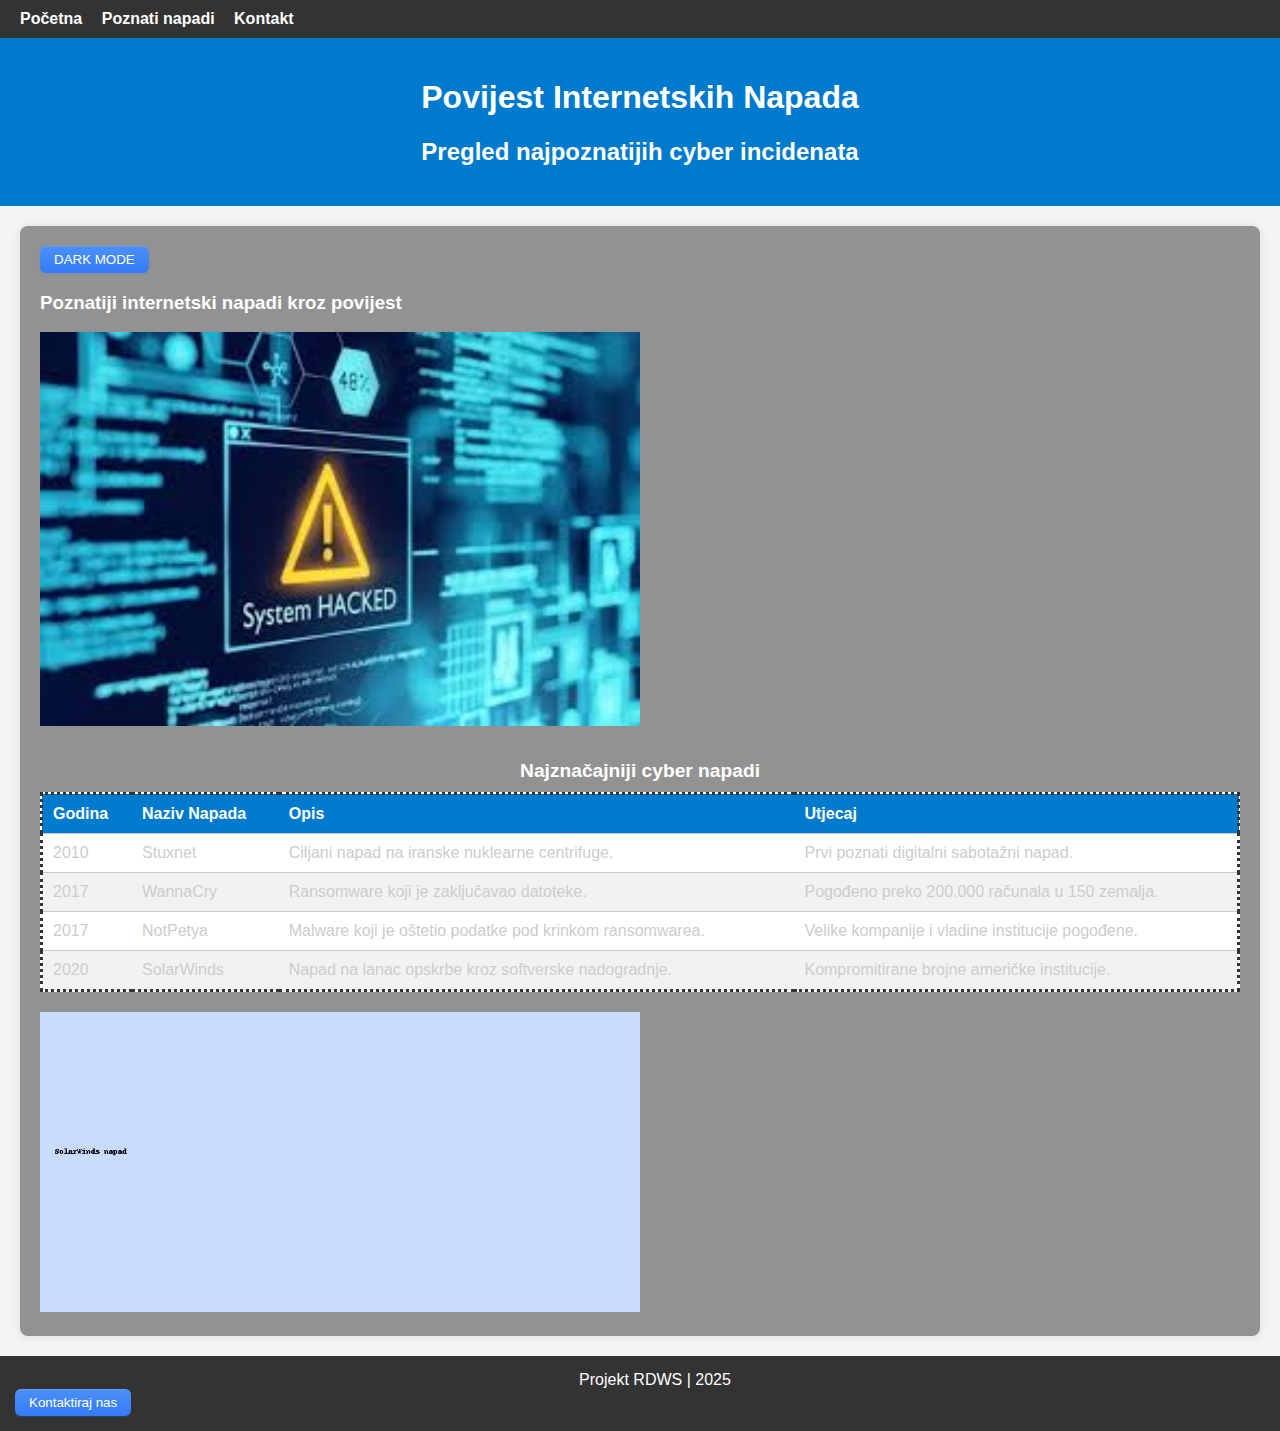
<file: index.html>
<!DOCTYPE html>
<html lang="hr">

<head>
    <meta charset="UTF-8">
    <meta name="viewport" content="width=device-width, initial-scale=1.0">
    <meta name="description" content="Povijest internetskih napada">
    <meta name="author" content="Projekt">
    <title>Povijest Internetskih Napada</title>
    <link rel="stylesheet" href="stil.css">
</head>

<body>
    <nav>
        <a href="index.html">Početna</a>
        <a href="#napadi">Poznati napadi</a>
        <a href="#kontakt">Kontakt</a>
    </nav>

    <header>
        <h1>Povijest Internetskih Napada</h1>
        <h2>Pregled najpoznatijih cyber incidenata</h2>
    </header>

    <article class="content">

        <button id="theme-toggle">DARK MODE</button>

        <h3>Poznatiji internetski napadi kroz povijest</h3>
        <img src="images/stuxnet.jpg" alt="Stuxnet ilustracija" width="50%">
        <table class="attack-table" id="napadi">
            <caption>Najznačajniji cyber napadi</caption>
            <thead>
                <tr>
                    <th>Godina</th>
                    <th>Naziv Napada</th>
                    <th>Opis</th>
                    <th>Utjecaj</th>
                </tr>
            </thead>
            <tbody>
                <tr>
                    <td>2010</td>
                    <td>Stuxnet</td>
                    <td>Ciljani napad na iranske nuklearne centrifuge.</td>
                    <td>Prvi poznati digitalni sabotažni napad.</td>
                </tr>
                <tr>
                    <td>2017</td>
                    <td>WannaCry</td>
                    <td>Ransomware koji je zaključavao datoteke.</td>
                    <td>Pogođeno preko 200.000 računala u 150 zemalja.</td>
                </tr>
                <tr>
                    <td>2017</td>
                    <td>NotPetya</td>
                    <td>Malware koji je oštetio podatke pod krinkom ransomwarea.</td>
                    <td>Velike kompanije i vladine institucije pogođene.</td>
                </tr>
                <tr>
                    <td>2020</td>
                    <td>SolarWinds</td>
                    <td>Napad na lanac opskrbe kroz softverske nadogradnje.</td>
                    <td>Kompromitirane brojne američke institucije.</td>
                </tr>
            </tbody>
        </table>
        <img src="images/solorigate.jpg" alt="SolarWinds napad" width="50%" style="margin-top:20px;">
    </article>



    <footer>
        Projekt RDWS | 2025  

    <button onclick="otvoriFormu()">Kontaktiraj nas</button>
    <div id="overlay" onclick="zatvoriFormu()"></div>

  <div id="kontakt" class="kontakt">
    <form onsubmit="zatvoriFormu(); return false;">
      <input type="text" placeholder="Ime" required>
      <input type="email" placeholder="Email" required>
      <textarea placeholder="Poruka" required></textarea>
      <button type="submit">Pošalji</button>
      <br>
      <button type="button" onclick="zatvoriFormu()">Zatvori</button>
    </form>
    </footer>

<script>
        const toggleButton = document.getElementById('theme-toggle');
        const body = document.body;

        body.classList.add('light-mode');

        toggleButton.addEventListener('click', () => {
            if (body.classList.contains('light-mode')) {
                body.classList.replace('light-mode', 'dark-mode');
                toggleButton.textContent = 'LIGHT MODE';
            } else {
                body.classList.replace('dark-mode', 'light-mode');
                toggleButton.textContent = 'DARK MODE';
            }
        });

    function otvoriFormu() {
      document.getElementById('kontakt').style.display = 'block';
      document.getElementById('overlay').style.display = 'block';
    }

    function zatvoriFormu() {
      document.getElementById('kontakt').style.display = 'none';
      document.getElementById('overlay').style.display = 'none';
    }

  </script>

</body>
</html>
</file>
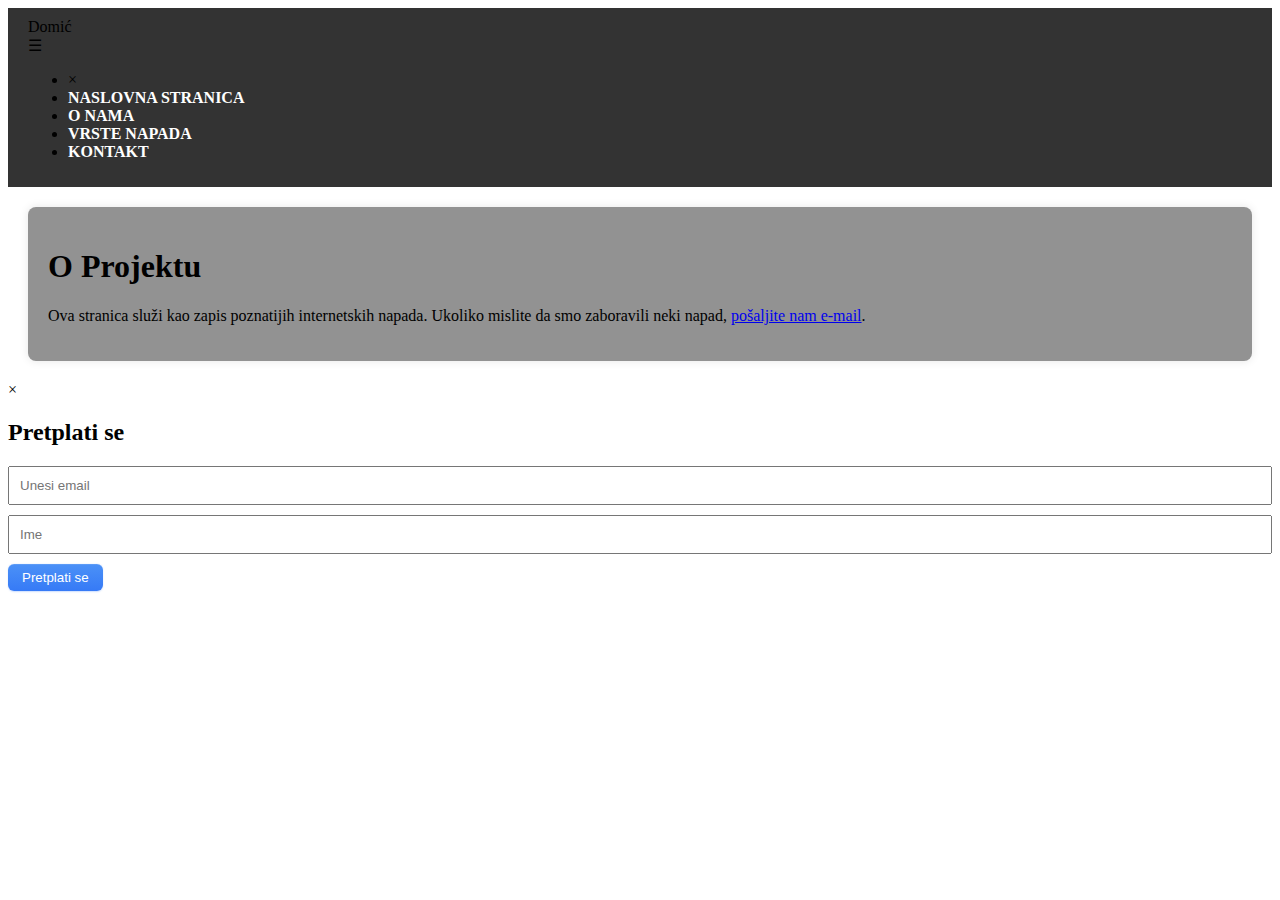
<file: about.html>
<!DOCTYPE html>
<html lang="hr">
<head>
    <meta charset="UTF-8">
    <meta name="viewport" content="width=device-width, initial-scale=1.0">
    <title>O projektu</title>
    <link rel="stylesheet" href="stil.css">
</head>
<body>
<div class="main">
    <nav class="navbar">
        <div class="logo">Domić</div>
        <div class="hamburger">&#9776;</div>
        <ul class="menu">
            <li class="close-menu">×</li>
            <li><a href="index.html">NASLOVNA STRANICA</a></li>
            <li><a href="about.html">O NAMA</a></li>
            <li><a href="service.html">VRSTE NAPADA</a></li>
            <li><a href="#" id="contactBtn">KONTAKT</a></li>
        </ul>
    </nav>

    <main class="content">
        <h1>O <span>Projektu</span></h1>
        <p class="par">
            Ova stranica služi kao zapis poznatijih internetskih napada. Ukoliko mislite da smo zaboravili neki napad, <a href="mailto:marin.domic2@gmail.com" class="email-link">pošaljite nam e-mail</a>.
        </p>
    </main>
</div>

<div id="contactModal" class="modal">
    <div class="modal-content">
        <span class="close">&times;</span>
        <h2>Pretplati se</h2>
        <form>
            <input type="email" placeholder="Unesi email">
            <input type="text" placeholder="Ime">
            <button>Pretplati se</button>
        </form>
    </div>
</div>

<script>
const modal = document.getElementById("contactModal");
const btn = document.getElementById("contactBtn");
const span = document.querySelector(".modal-content .close");

btn.addEventListener("click", e => {
    e.preventDefault();
    modal.style.display = "flex";
});

span.addEventListener("click", () => modal.style.display = "none");
window.addEventListener("click", e => { if (e.target === modal) modal.style.display = "none"; });

// Hamburger menu
const menu = document.querySelector('.menu');
const hamburger = document.querySelector('.hamburger');
const closeMenuBtn = document.querySelector('.menu .close-menu');

hamburger.addEventListener('click', () => menu.classList.add('show'));
closeMenuBtn.addEventListener('click', () => menu.classList.remove('show'));
menu.querySelectorAll('a').forEach(link => link.addEventListener('click', () => menu.classList.remove('show')));
</script>
</body>
</html>
</file>
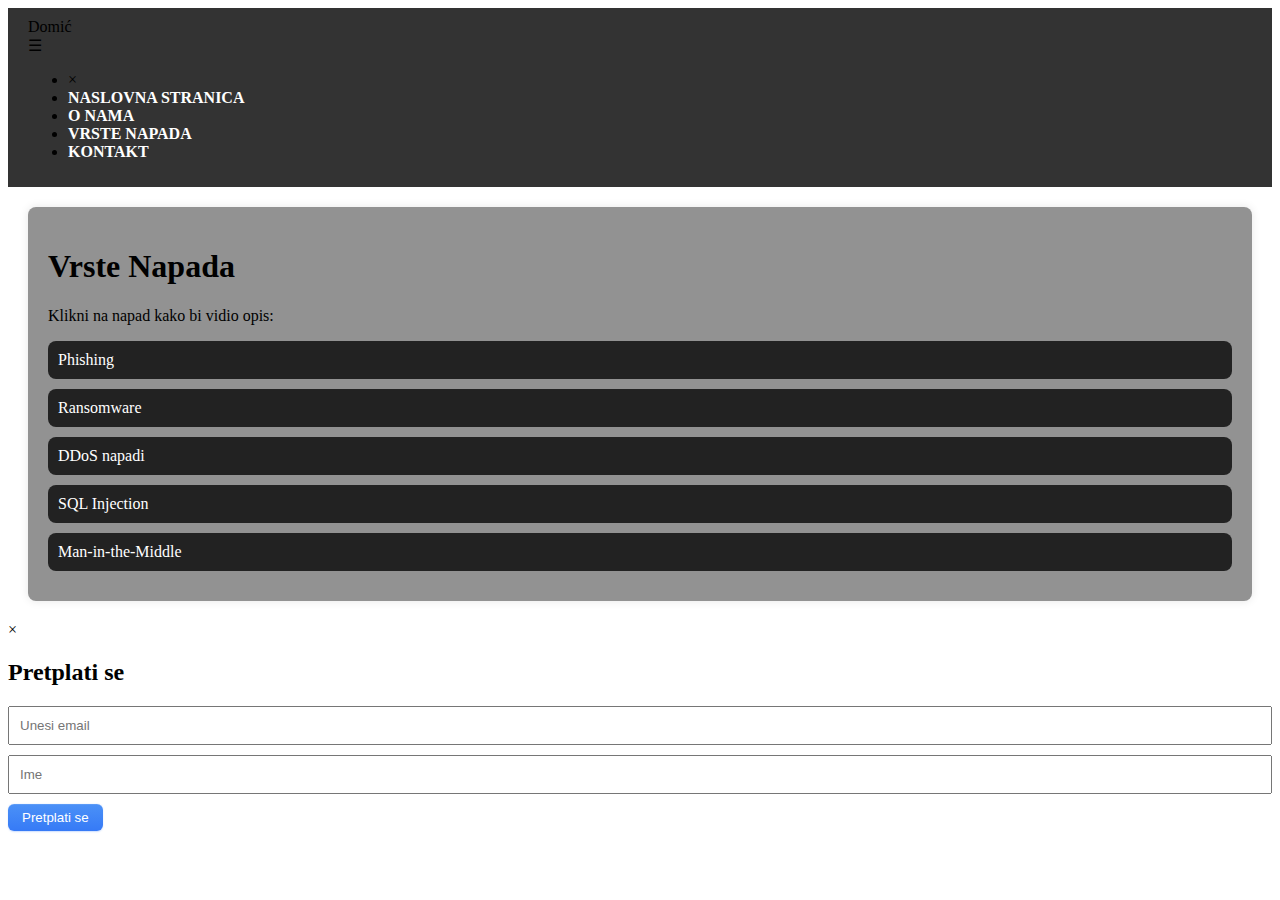
<file: service.html>
<!DOCTYPE html>
<html lang="hr">
<head>
    <meta charset="UTF-8">
    <meta name="viewport" content="width=device-width, initial-scale=1.0">
    <title>Vrste napada</title>
    <link rel="stylesheet" href="stil.css">
    <style>
        /* Accordion stil */
        .service-list {
            list-style: none;
            padding: 0;
        }

        .service-item {
            margin: 10px 0;
            cursor: pointer;
            background: #222;
            color: #fff;
            padding: 10px;
            border-radius: 8px;
            transition: background 0.3s ease;
        }

        .service-item:hover {
            background: #333;
        }

        .service-description {
            display: none;
            padding: 10px;
            background: #111;
            border-left: 3px solid #ff7200;
            margin-top: 5px;
            border-radius: 0 0 8px 8px;
            font-size: 0.95em;
        }

        .service-item.active + .service-description {
            display: block;
        }
    </style>
</head>
<body>
<div class="main">
    <nav class="navbar">
        <div class="logo">Domić</div>
        <div class="hamburger">&#9776;</div>
        <ul class="menu">
            <li class="close-menu">×</li>
            <li><a href="index.html">NASLOVNA STRANICA</a></li>
            <li><a href="about.html">O NAMA</a></li>
            <li><a href="service.html">VRSTE NAPADA</a></li>
            <li><a href="#" id="contactBtn">KONTAKT</a></li>
        </ul>
    </nav>

    <main class="content">
        <h1>Vrste <span>Napada</span></h1>
        <p class="par">
            Klikni na napad kako bi vidio opis:
        </p>
        <div class="service-list">
            <div class="service-item">Phishing</div>
            <div class="service-description">
                Napad u kojem napadači šalju lažne e-mailove ili poruke kako bi
                prevarili korisnike i ukrali osjetljive podatke poput lozinki ili
                brojeva kreditnih kartica.
            </div>

            <div class="service-item">Ransomware</div>
            <div class="service-description">
                Zlonamjerni softver koji šifrira podatke na računalu žrtve te
                zahtijeva otkupninu za vraćanje pristupa tim podacima.
            </div>

            <div class="service-item">DDoS napadi</div>
            <div class="service-description">
                Distribuirani napadi uskraćivanjem usluge – ogromna količina lažnih
                zahtjeva preplavi server ili mrežu, čime se onemogućuje normalan rad
                i pristup legitimnim korisnicima.
            </div>

            <div class="service-item">SQL Injection</div>
            <div class="service-description">
                Napad u kojem napadač unosi zlonamjerne SQL upite u aplikaciju kako
                bi dobio neovlašteni pristup bazama podataka ili manipulirao
                informacijama.
            </div>

            <div class="service-item">Man-in-the-Middle</div>
            <div class="service-description">
                Napadač se ubacuje između komunikacije dviju strana i potajno
                presreće ili mijenja podatke koji se razmjenjuju, bez da žrtve to
                primijete.
            </div>
        </div>
    </main>
</div>

<div id="contactModal" class="modal">
    <div class="modal-content">
        <span class="close">&times;</span>
        <h2>Pretplati se</h2>
        <form>
            <input type="email" placeholder="Unesi email">
            <input type="text" placeholder="Ime">
            <button>Pretplati se</button>
        </form>
    </div>
</div>

<script>
const modal = document.getElementById("contactModal");
const btn = document.getElementById("contactBtn");
const span = document.querySelector(".modal-content .close");

btn.addEventListener("click", e => {
    e.preventDefault();
    modal.style.display = "flex";
});

span.addEventListener("click", () => modal.style.display = "none");
window.addEventListener("click", e => { if (e.target === modal) modal.style.display = "none"; });

// Hamburger menu
const menu = document.querySelector('.menu');
const hamburger = document.querySelector('.hamburger');
const closeMenuBtn = document.querySelector('.menu .close-menu');

hamburger.addEventListener('click', () => menu.classList.add('show'));
closeMenuBtn.addEventListener('click', () => menu.classList.remove('show'));
menu.querySelectorAll('a').forEach(link => link.addEventListener('click', () => menu.classList.remove('show')));

// Accordion logika
const items = document.querySelectorAll('.service-item');
items.forEach(item => {
    item.addEventListener('click', () => {
        // zatvori sve osim kliknutog
        items.forEach(el => { if (el !== item) el.classList.remove('active'); });
        item.classList.toggle('active');
    });
});
</script>
</body>
</html>
</file>
<file: stil.css>
body.light-mode {
  font-family: Arial, sans-serif;
  background-color: #f4f4f4;
  margin: 0;
  padding: 0;
  color: #ffffff;
}

nav {
  background-color: #333;
  padding: 10px 20px;
}

nav a {
  color: #fff;
  text-decoration: none;
  margin-right: 15px;
  font-weight: bold;
}

nav a:hover {
  text-decoration: underline;
}

header {
  background-color: #007acc;
  color: white;
  padding: 20px;
  text-align: center;
}

.content {
  padding: 20px;
  background-color: rgb(146, 146, 146);
  margin: 20px;
  border-radius: 8px;
  box-shadow: 0 0 10px rgba(0,0,0,0.1);
}

footer {
  text-align: center;
  padding: 15px;
  background-color: #333;
  color: white;
  bottom: 0;
  width: 100%;
}

table {
  width: 100%;
  border-collapse: collapse;
  margin-top: 20px;
  background-color: #fff;
  border: #333 dotted 3px;
}

table th, table td {
  padding: 10px;
  text-align: left;
  border-bottom: 1px solid #ccc;
  color: #ccc;
}

table th {
  background-color: #007acc;
  color: white;
}

table tr:nth-child(even) {
  background-color: #f2f2f2;
}

table caption {
  font-size: larger;
  font-weight: 600;
  padding: 10px 0;
}
/*
DARK MODE
*/


body.dark-mode {
  font-family: Arial, sans-serif;
  background-color: #333;
  color: brown;
  margin: 0;
  padding: 0;
}

button {
  display: flex;
  flex-direction: column;
  align-items: center;
  padding: 6px 14px;
  font-family: -apple-system, BlinkMacSystemFont, 'Roboto', sans-serif;
  border-radius: 6px;
  border: none;

  color: #fff;
  background: linear-gradient(180deg, #4B91F7 0%, #367AF6 100%);
   background-origin: border-box;
  box-shadow: 0px 0.5px 1.5px rgba(54, 122, 246, 0.25), inset 0px 0.8px 0px -0.25px rgba(255, 255, 255, 0.2);
  user-select: none;
  -webkit-user-select: none;
  touch-action: manipulation;
}

button:focus {
  box-shadow: inset 0px 0.8px 0px -0.25px rgba(255, 255, 255, 0.2), 0px 0.5px 1.5px rgba(54, 122, 246, 0.25), 0px 0px 0px 3.5px rgba(58, 108, 217, 0.5);
  outline: 0;
}



#kontakt {
      display: none;
      position: fixed;
      top: 50%;
      left: 50%;
      transform: translate(-50%, -50%);
      background: #5a5a5a;
      padding: 20px;
      width: 400px;
      border: 1px solid #ccc;
      border-radius: 5%;
      z-index: 10;
    }

#overlay {
  display: none;
  position: fixed;
  top: 0; left: 0;
  width: 100%;
  height: 100%;
  background: rgba(0, 0, 0, 0.726);
  z-index: 5;
}

input, textarea {
  display: block;
  width: 100%;
  margin: 10px 0;
  padding: 10px;
  box-sizing: border-box;
  min-width: 100%;
  max-width: 100%;
}

/* Responzivni dizajn za manje ekrane */
@media (max-width: 768px) {
  nav {
    display: flex;
    flex-direction: column;
    align-items: center;
  }

  nav a {
    margin: 8px 0;
  }

  header h1, header h2 {
    font-size: 1.5em;
  }

  .content {
    margin: 10px;
    padding: 15px;
  }

  .responzivna-tablica {
  width: 100%;
  box-sizing: border-box;
  overflow-x: hidden;
}

.responzivna-tablica tr,
.responzivna-tablica td {
  width: 100%;
  box-sizing: border-box;
}

  img {
    max-width: 100%;
    height: auto;
  }
}

@media (max-width: 480px) {
  header h1 {
    font-size: 1.3em;
  }

  header h2 {
    font-size: 1em;
  }

.responzivna-tablica {
  width: 100%;
  box-sizing: border-box;
  overflow-x: hidden;
}

.responzivna-tablica tr,
.responzivna-tablica td {
  width: 100%;
  box-sizing: border-box;
}
</file>
